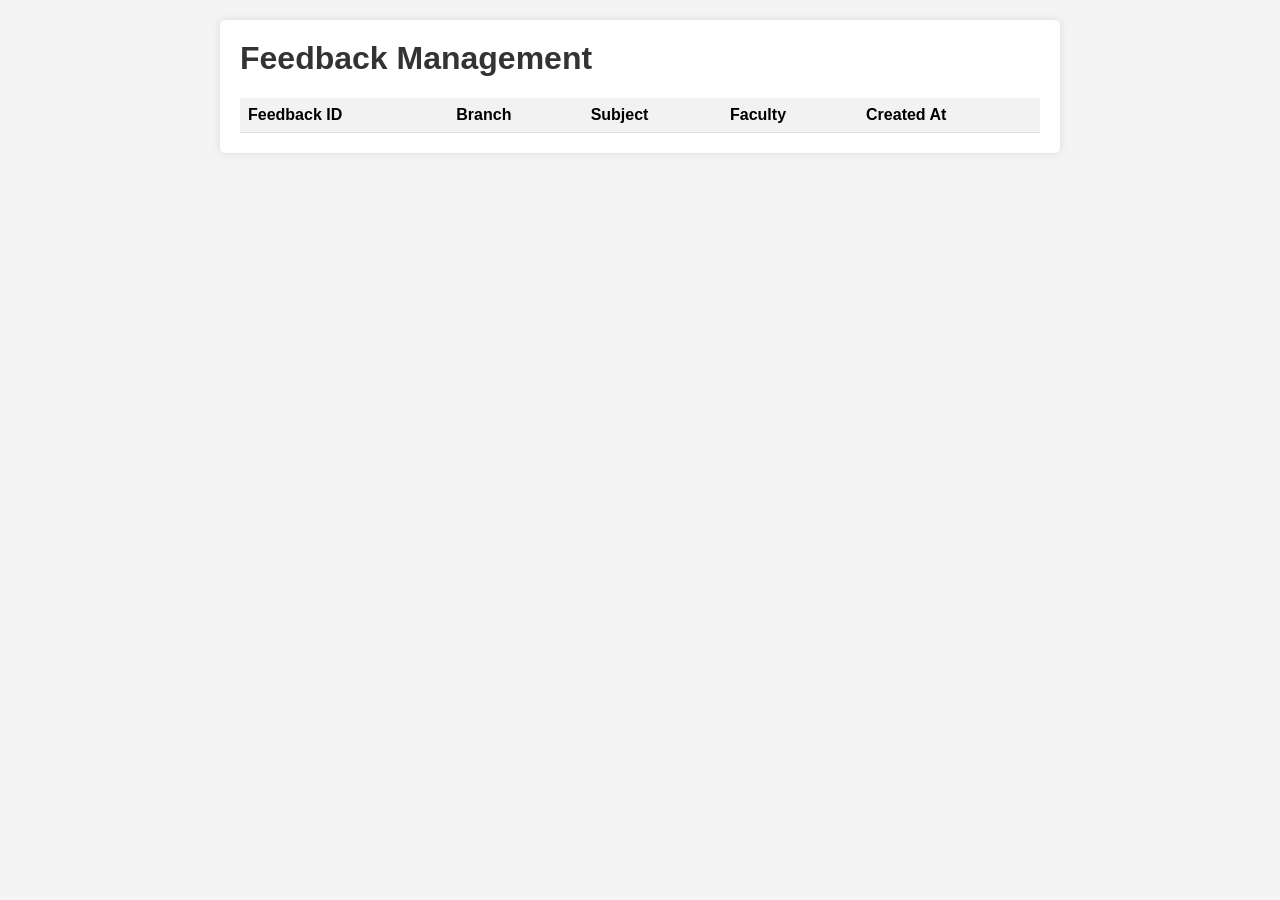
<file: feedback_managment.html>
<!DOCTYPE html>
<html lang="en">

<head>
    <meta charset="UTF-8">
    <meta http-equiv="X-UA-Compatible" content="IE=edge">
    <meta name="viewport" content="width=device-width, initial-scale=1.0">
    <title>Feedback Management</title>
    <!-- CSS Styles -->
    <style>
        body {
            font-family: Arial, sans-serif;
            background-color: #f4f4f4;
            margin: 0;
            padding: 0;
        }

        .container {
            max-width: 800px;
            margin: 20px auto;
            padding: 20px;
            background-color: #fff;
            border-radius: 5px;
            box-shadow: 0 0 10px rgba(0, 0, 0, 0.1);
        }

        h1 {
            margin-top: 0;
            color: #333;
        }

        table {
            width: 100%;
            border-collapse: collapse;
        }

        th, td {
            padding: 8px;
            text-align: left;
            border-bottom: 1px solid #ddd;
        }

        th {
            background-color: #f2f2f2;
        }

        tr:hover {
            background-color: #f9f9f9;
        }
    </style>
</head>

<body>
    <div class="container">
        <h1>Feedback Management</h1>
        <table>
            <thead>
                <tr>
                    <th>Feedback ID</th>
                    <th>Branch</th>
                    <th>Subject</th>
                    <th>Faculty</th>
                    <th>Created At</th>
                    <!-- Add more table headers as needed -->
                </tr>
            </thead>
            <tbody id="feedbackContainer"></tbody>
        </table>
    </div>

    <!-- JavaScript Code -->
    <script>
        // Function to fetch feedback data from the server
        function fetchFeedbackData() {
            fetch('fetch_feedback_forms.php') // Change to the correct URL
                .then(response => response.json())
                .then(data => {
                    // Display feedback data in the table
                    const feedbackContainer = document.getElementById('feedbackContainer');
                    feedbackContainer.innerHTML = ''; // Clear previous content
                    if (data.length > 0) {
                        data.forEach(feedback => {
                            const row = document.createElement('tr');
                            row.innerHTML = `
                                <td>${feedback.id}</td>
                                <td>${feedback.branch_name}</td>
                                <td>${feedback.subject_name}</td>
                                <td>${feedback.faculty_name}</td>
                                <td>${feedback.created_at}</td>
                                <!-- Add more table data as needed -->
                            `;
                            feedbackContainer.appendChild(row);
                        });
                    } else {
                        const emptyRow = document.createElement('tr');
                        emptyRow.innerHTML = '<td colspan="5">No feedback forms found.</td>';
                        feedbackContainer.appendChild(emptyRow);
                    }
                })
                .catch(error => {
                    console.error('Error fetching feedback:', error);
                });
        }

        // Fetch feedback data when the page loads
        window.onload = function () {
            fetchFeedbackData();
        };
    </script>
</body>

</html>
</file>
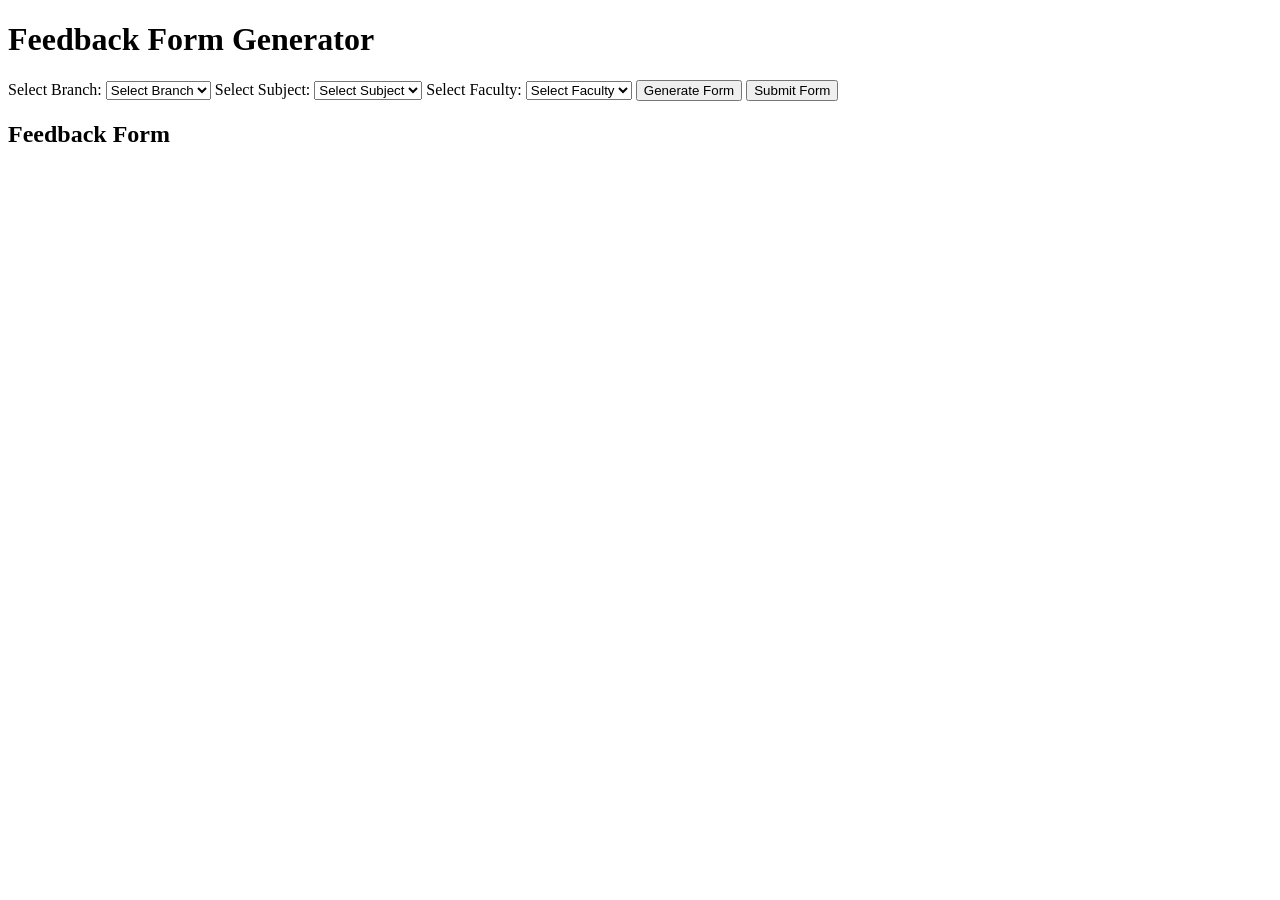
<file: FD_Generator/feedback_generator.html>
<!DOCTYPE html>
<html lang="en">
<head>
    <meta charset="UTF-8">
    <meta name="viewport" content="width=device-width, initial-scale=1.0">
    <title>Feedback Form Generator</title>
    <link rel="stylesheet" href="css/FD_generator.css">
</head>
<body>
    <div class="container">
        <h1>Feedback Form Generator</h1>
        <label for="branch">Select Branch:</label>
        <select id="branch">
            <option value="">Select Branch</option>
            <!-- Options will be populated dynamically using JavaScript -->
        </select>
        <label for="subject">Select Subject:</label>
        <select id="subject">
            <option value="">Select Subject</option>
            <!-- Options will be populated dynamically using JavaScript -->
        </select>
        <label for="faculty">Select Faculty:</label>
        <select id="faculty">
            <option value="">Select Faculty</option>
            <!-- Options will be populated dynamically using JavaScript -->
        </select>
        <button id="generateFormBtn">Generate Form</button>
        <button id="submitFormBtn">Submit Form</button> <!-- Hidden by default -->
    </div>

    <div id="formContainer" class="container hidden">
        <h2>Feedback Form</h2>
        <form id="feedbackForm">
            <!-- Form fields will be generated dynamically using JavaScript -->
        </form>
    </div>

    <script src="JsScript/Fdgscripts.js"></script>
</body>
</html>
</file>
<file: FD_Generator/css/FD_generator.css>
/* CombinedStyles.css */

/* Common Styling */
.fdcontainer, .Manualcontainer, .Bulkcontainer {
  max-width: 600px;
  margin: 20px auto;
  padding: 20px;
  border: 1px solid #ccc;
  border-radius: 10px;
  background-color: #f7f7f7;
  box-shadow: 0 0 10px rgba(0, 0, 0, 0.1);
}

.fdcontainer h1, .fdcontainer h2,
.Manualcontainer h2, .Bulkcontainer h2 {
  margin-bottom: 20px;
  color: #333;
}

.fdcontainer label, .Manualcontainer label, .Bulkcontainer label {
  display: block;
  margin-bottom: 10px;
  font-weight: bold;
  color: #555;
}

.fdcontainer select, .fdcontainer button, .fdcontainer input[type="file"],
.Manualcontainer select, .Manualcontainer button, .Manualcontainer input[type="file"],
.Bulkcontainer select, .Bulkcontainer button, .Bulkcontainer input[type="file"] {
  margin-bottom: 10px;
  padding: 8px 15px;
  border: none;
  border-radius: 5px;
  background-color: #0f4780;
  color: #fff;
  font-size: 16px;
  cursor: pointer;
  transition: background-color 0.3s;
}

.fdcontainer button:hover, .Manualcontainer button:hover, .Bulkcontainer button:hover {
  background-color: #073e6b;
}

.fdcontainer a, .Manualcontainer a, .Bulkcontainer a {
  display: inline-block;
  margin-bottom: 20px;
  color: #0f4780;
  text-decoration: none;
  font-weight: bold;
  transition: color 0.3s;
}

.fdcontainer a:hover, .Manualcontainer a:hover, .Bulkcontainer a:hover {
  color: #073e6b;
}

/* Feedback Form Generator Section */
.fdcontainer {
  text-align: center;
}

.fdcontainer select {
  width: calc(100% - 30px);
}

.fdcontainer input[type="file"] {
  width: calc(100% - 40px);
}

/* Manual Entry Section */
.Manualcontainer {
  text-align: center;
}

.Manualcontainer table {
  width: 100%;
  border-collapse: collapse;
  margin-bottom: 20px;
}

.Manualcontainer table th, .Manualcontainer table td {
  padding: 10px 15px;
  border-bottom: 1px solid #ccc;
}

.Manualcontainer table th {
  background-color: #0f4780;
  color: #fff;
  font-weight: bold;
}

/* Bulk Entry Section */
.Bulkcontainer {
  background-color: #fff;
}

.Bulkcontainer table {
  width: 100%;
  border-collapse: collapse;
  margin-bottom: 20%;
}

.Bulkcontainer table th, .Bulkcontainer table td {
  padding: 10px 15px;
  border-bottom: 1px solid #ccc;
}

.Bulkcontainer table th {
  background-color: #0f4780;
  color: #fff;
  font-weight: bold;
}
</file>
